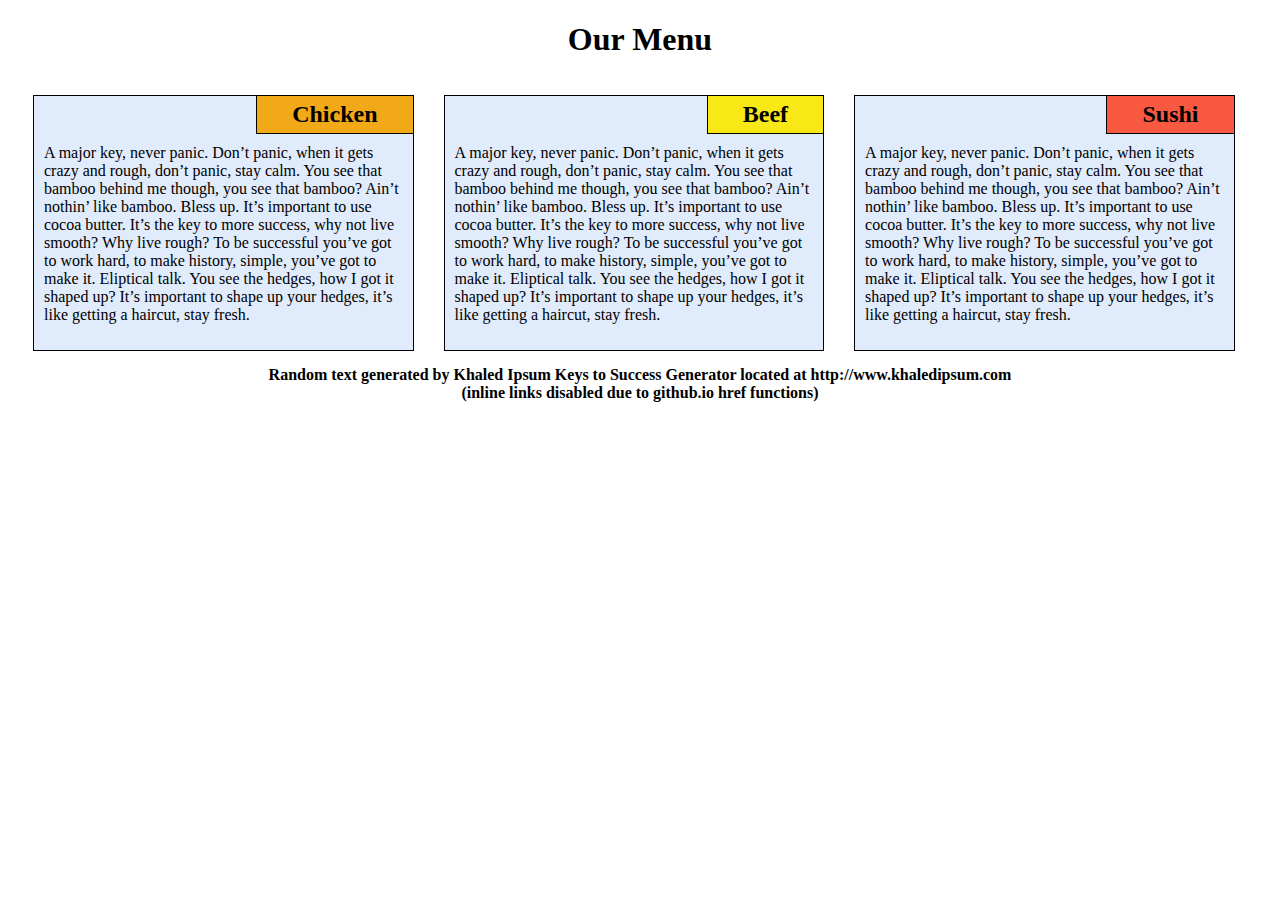
<file: module2-solution/index.html>
<!DOCTYPE html>
<html>
<head>
<title>Ben Anderson's Module 2 answer</title>
<meta charset="utf-8">
<meta name="viewport" content="width=device-width, initial-scale=1">
<link rel="stylesheet" href="css/style.css">
</head>
<body>
<div class="row">
	<h1>Our Menu</h1>
  <div class="col col-lg-4 col-md-6 col-sm-12">
    <div id="chicken" class="content">
      <h2>Chicken</h2>
	<p>A major key, never panic. Don’t panic, when it gets crazy and rough, don’t panic, stay calm. You see that bamboo behind me though, you see that bamboo? Ain’t nothin’ like bamboo. Bless up. It’s important to use cocoa butter. It’s the key to more success, why not live smooth? Why live rough? To be successful you’ve got to work hard, to make history, simple, you’ve got to make it. Eliptical talk. You see the hedges, how I got it shaped up? It’s important to shape up your hedges, it’s like getting a haircut, stay fresh.</p>
		</div>
	</div>
  <div class="col col-lg-4 col-md-6 col-sm-12">
    <div id="beef" class="content">
      <h2>Beef</h2>
<p>A major key, never panic. Don’t panic, when it gets crazy and rough, don’t panic, stay calm. You see that bamboo behind me though, you see that bamboo? Ain’t nothin’ like bamboo. Bless up. It’s important to use cocoa butter. It’s the key to more success, why not live smooth? Why live rough? To be successful you’ve got to work hard, to make history, simple, you’ve got to make it. Eliptical talk. You see the hedges, how I got it shaped up? It’s important to shape up your hedges, it’s like getting a haircut, stay fresh.</p>
		</div>
	</div>
  <div class="col col-lg-4 col-md-12 col-sm-12">
    <div id="sushi" class="content">
      <h2>Sushi</h2>
  <p>A major key, never panic. Don’t panic, when it gets crazy and rough, don’t panic, stay calm. You see that bamboo behind me though, you see that bamboo? Ain’t nothin’ like bamboo. Bless up. It’s important to use cocoa butter. It’s the key to more success, why not live smooth? Why live rough? To be successful you’ve got to work hard, to make history, simple, you’ve got to make it. Eliptical talk. You see the hedges, how I got it shaped up? It’s important to shape up your hedges, it’s like getting a haircut, stay fresh.</p>
		</div>
	</div>
</div>
</body>
<footer>Random text generated by Khaled Ipsum Keys to Success Generator located at http://www.khaledipsum.com 
	<br>
	(inline links disabled due to github.io href functions)</footer>
</html>
</file>
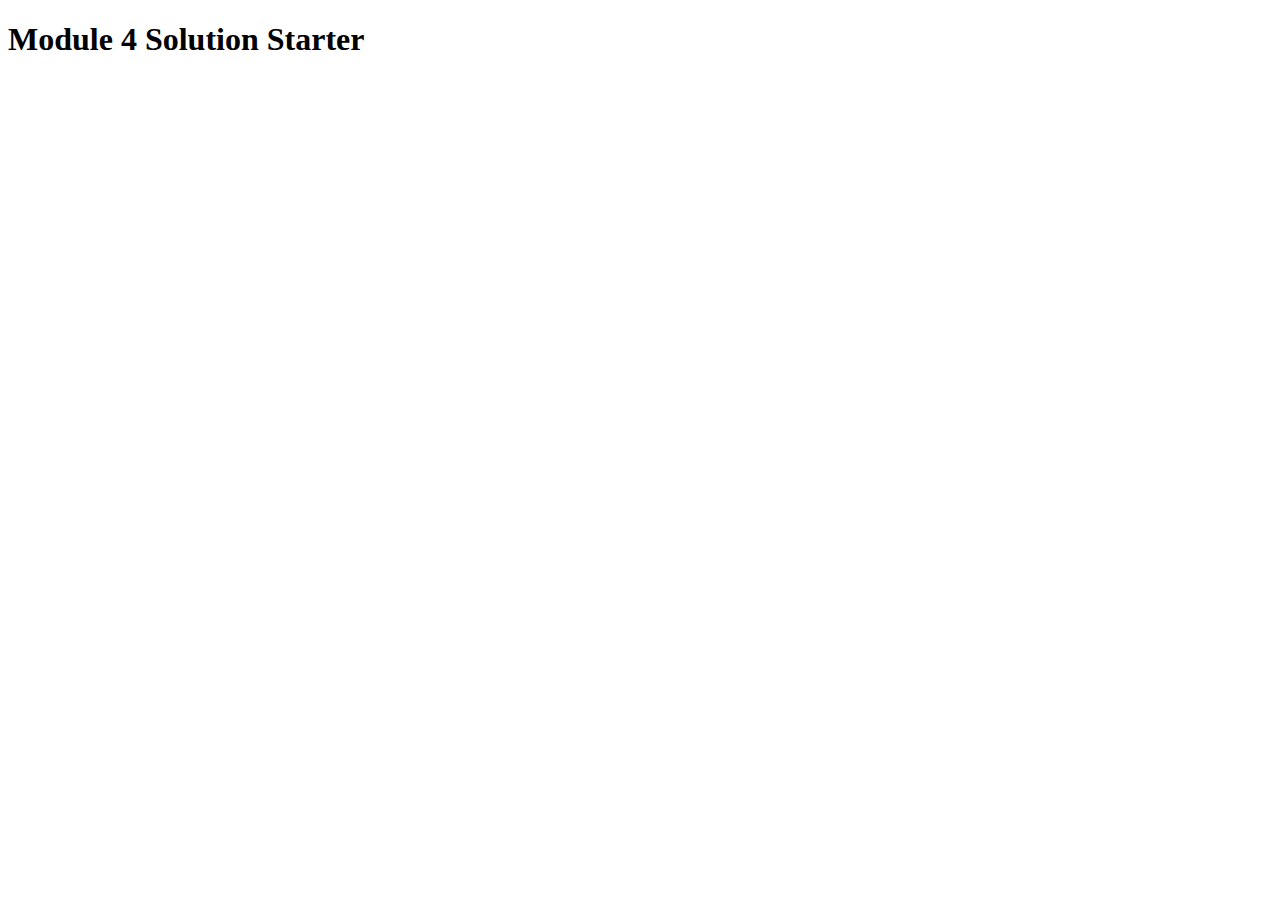
<file: module4-solution/index.html>
<!DOCTYPE html>
<html>
<head>
  <meta charset="utf-8">
  <title>Module 4 Solution Starter</title>
  <script src="SpeakHello.js"></script>
  <script src="SpeakGoodBye.js"></script>
  <script src="script.js"></script>
</head>
<body>
  <h1>Module 4 Solution Starter</h1>
</body>
</html>
</file>
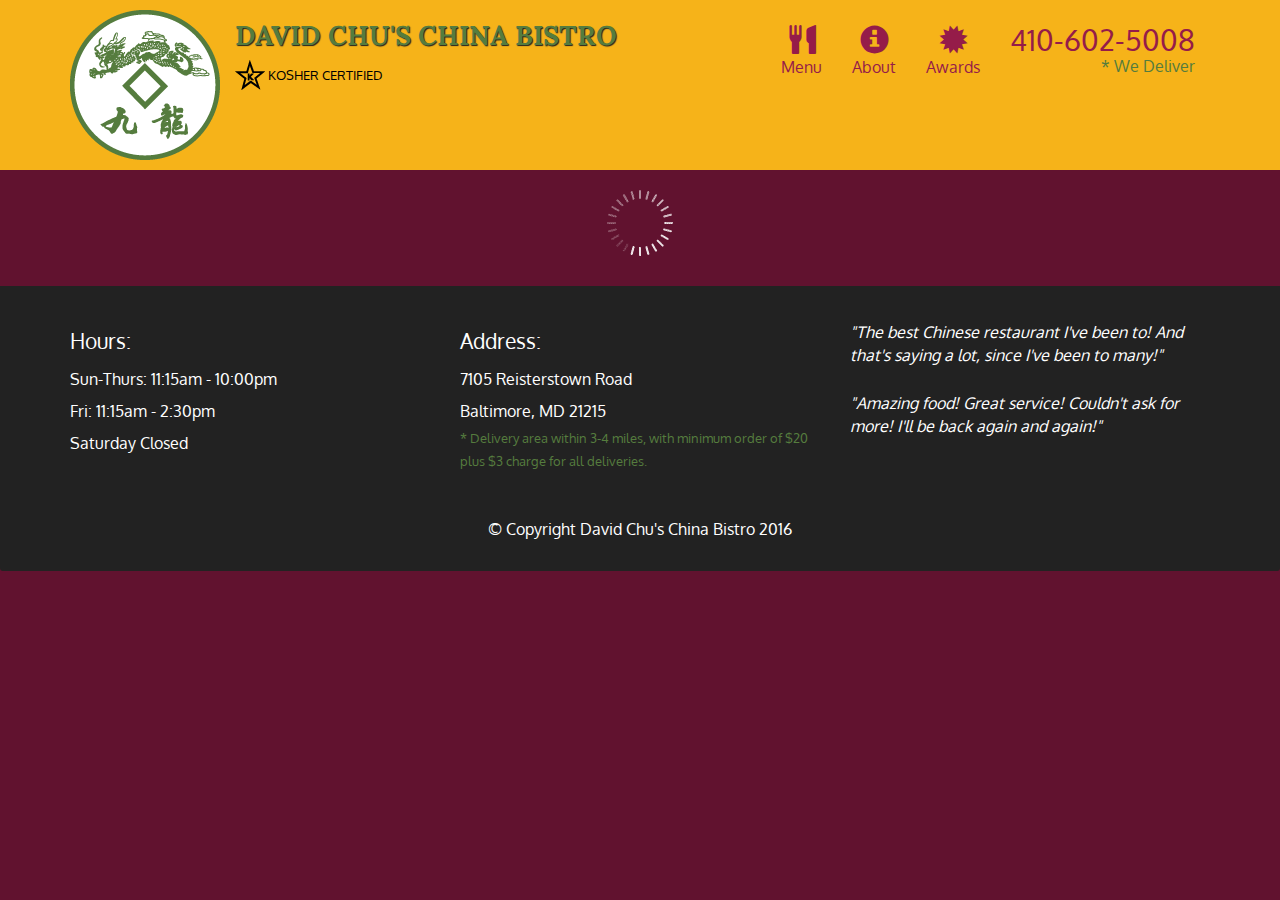
<file: module5-solution/index.html>
<!doctype html>
<html lang="en">
  <head>
    <meta charset="utf-8">
    <meta http-equiv="X-UA-Compatible" content="IE=edge">
    <meta name="viewport" content="width=device-width, initial-scale=1">
    <title>David Chu's China Bistro</title>
    <link rel="stylesheet" href="css/bootstrap.min.css">
    <link rel="stylesheet" href="css/styles.css">
    <link href='https://fonts.googleapis.com/css?family=Oxygen:400,300,700' rel='stylesheet' type='text/css'>
    <link href='https://fonts.googleapis.com/css?family=Lora' rel='stylesheet' type='text/css'>
  </head>
<body>
  <header>
    <nav id="header-nav" class="navbar navbar-default">
      <div class="container">
        <div class="navbar-header">
          <a href="index.html" class="pull-left visible-md visible-lg">
            <div id="logo-img" alt="Logo image"></div>
          </a>

          <div class="navbar-brand">
            <a href="index.html"><h1>David Chu's China Bistro</h1></a>
            <p>
              <img src="images/star-k-logo.png" alt="Kosher certification">
              <span>Kosher Certified</span>
            </p>
          </div>

          <button id="navbarToggle" type="button" class="navbar-toggle collapsed" data-toggle="collapse" data-target="#collapsable-nav" aria-expanded="false">
            <span class="sr-only">Toggle navigation</span>
            <span class="icon-bar"></span>
            <span class="icon-bar"></span>
            <span class="icon-bar"></span>
          </button>
        </div>
        
        <div id="collapsable-nav" class="collapse navbar-collapse">
           <ul id="nav-list" class="nav navbar-nav navbar-right">
            <li id="navHomeButton" class="visible-xs active">
              <a href="index.html">
                <span class="glyphicon glyphicon-home"></span> Home</a>
            </li>
            <li id="navMenuButton">
              <a href="#" onclick="$dc.loadMenuCategories();">
                <span class="glyphicon glyphicon-cutlery"></span><br class="hidden-xs"> Menu</a>
            </li>
            <li>
              <a href="#">
                <span class="glyphicon glyphicon-info-sign"></span><br class="hidden-xs"> About</a>
            </li>
            <li>
              <a href="#">
                <span class="glyphicon glyphicon-certificate"></span><br class="hidden-xs"> Awards</a>
            </li>
            <li id="phone" class="hidden-xs">
              <a href="tel:410-602-5008">
                <span>410-602-5008</span></a><div>* We Deliver</div>
            </li>
          </ul><!-- #nav-list -->
        </div><!-- .collapse .navbar-collapse -->
      </div><!-- .container -->
    </nav><!-- #header-nav -->
  </header>

  <div id="call-btn" class="visible-xs">
    <a class="btn" href="tel:410-602-5008">
    <span class="glyphicon glyphicon-earphone"></span>
    410-602-5008
    </a>
  </div>
  <div id="xs-deliver" class="text-center visible-xs">* We Deliver</div>

  <div id="main-content" class="container"></div>

  <footer class="panel-footer">
    <div class="container">
      <div class="row">
        <section id="hours" class="col-sm-4">
          <span>Hours:</span><br>
          Sun-Thurs: 11:15am - 10:00pm<br>
          Fri: 11:15am - 2:30pm<br>
          Saturday Closed
          <hr class="visible-xs">
        </section>
        <section id="address" class="col-sm-4">
          <span>Address:</span><br>
          7105 Reisterstown Road<br>
          Baltimore, MD 21215
          <p>* Delivery area within 3-4 miles, with minimum order of $20 plus $3 charge for all deliveries.</p>
          <hr class="visible-xs">
        </section>
        <section id="testimonials" class="col-sm-4">
          <p>"The best Chinese restaurant I've been to! And that's saying a lot, since I've been to many!"</p>
          <p>"Amazing food! Great service! Couldn't ask for more! I'll be back again and again!"</p>
        </section>
      </div>
      <div class="text-center">&copy; Copyright David Chu's China Bistro 2016</div>
    </div>
  </footer>

  <!-- jQuery (Bootstrap JS plugins depend on it) -->
  <script src="js/jquery-2.1.4.min.js"></script>
  <script src="js/bootstrap.min.js"></script>
  <script src="js/ajax-utils.js"></script>
  <script src="js/script.js"></script>
</body>
</html>
</file>
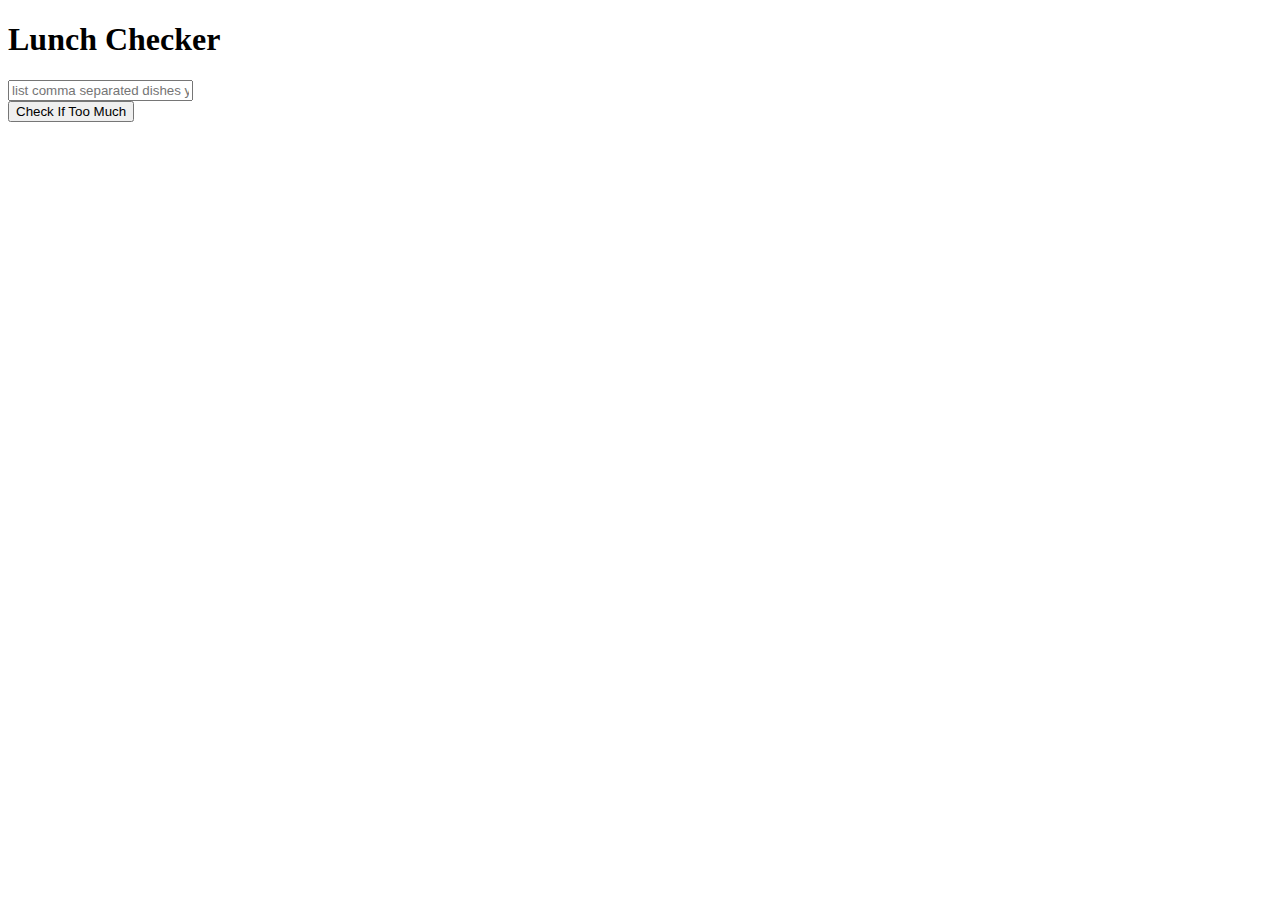
<file: angular/assignment1-solution/index.html>
<!doctype html>
<html>
  <head>
    <title>Lunch Checker</title>
    <meta name="viewport" content="width=device-width, initial-scale=1">
    <style>
      .message { font-size: 1.3em; font-weight: bold; }
    </style>
      <script src="angular.min.js"></script>
      <script src="app.js"></script>
  </head>
<body ng-app="lunchChecker">
   <div class="container">
     <h1>Lunch Checker</h1>
       <div ng-controller="lunchController">
           <div class="form-group">
               <input ng-model="input" id="lunch-menu" type="text"
                      placeholder="list comma separated dishes you usually have for lunch"
                      class="form-control">
           </div>
           <div class="form-group">
               <button ng-click="showMessage()" class="btn btn-default">Check If Too Much</button>
           </div>
           <div ng-model="message" class="form-group message">
               {{message}}
           </div>
       </div>
   </div>

</body>
</html>
</file>
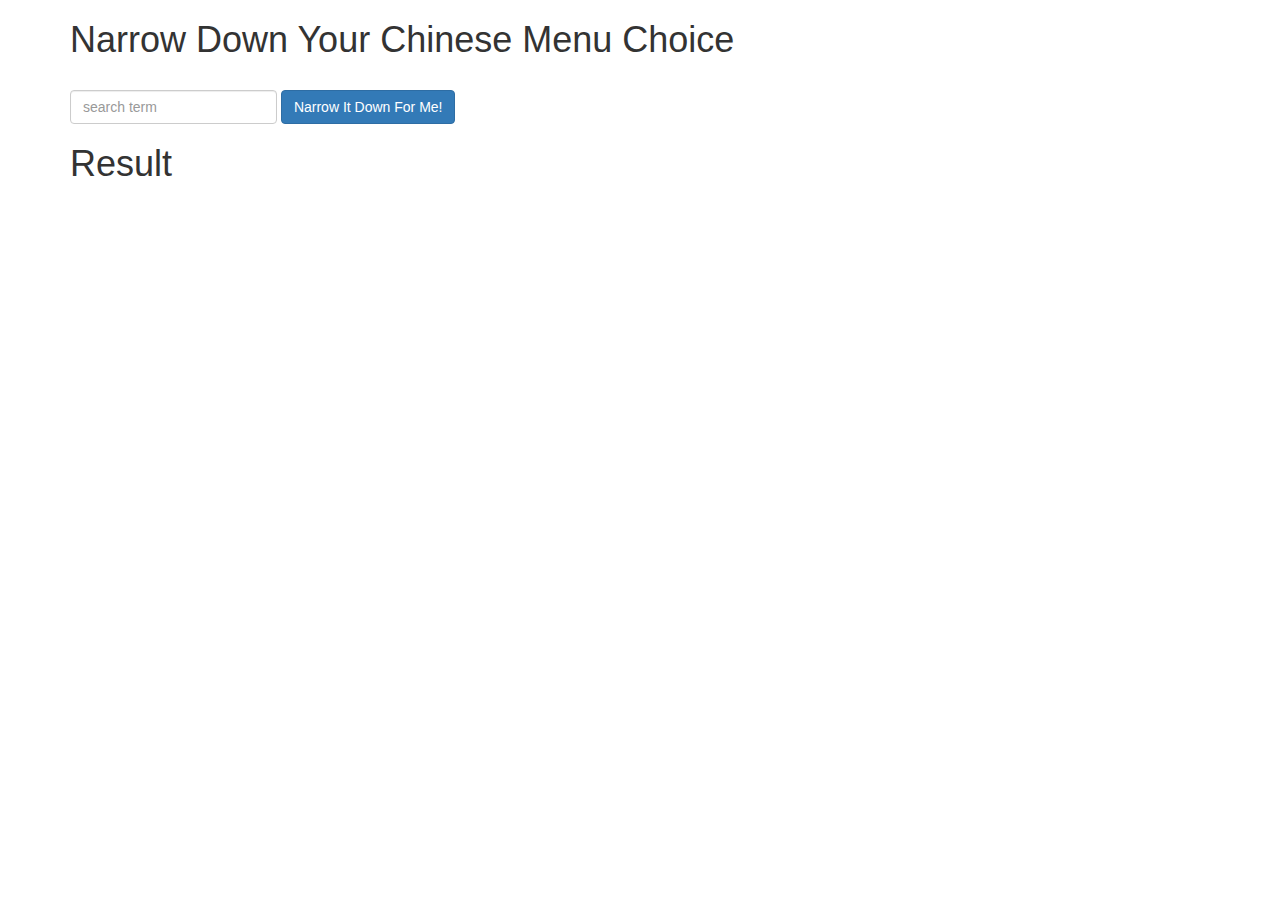
<file: angular/assignment3-solution/index.html>
<!doctype html>
<html lang="en" ng-app="NarrowItDownApp">
<head>
    <title>Narrow Down Your Menu Choice</title>
    <meta name="viewport" content="width=device-width, initial-scale=1">
    <link rel="stylesheet" href="styles/bootstrap.min.css">
    <link rel="stylesheet" href="styles/styles.css">

    <script src="js/angular.min.js"></script>
    <script src="js/app.js"></script>
</head>
<body>
    <div class="container" ng-controller="NarrowItDownController as ctrl">
        <h1>Narrow Down Your Chinese Menu Choice</h1>

        <form class="form-inline">
            <div class="form-group">
                <input type="text" placeholder="search term" class="form-control"
                       ng-model="ctrl.searchTerm">
            </div>
            <div class="form-group">

                <button class="btn btn-primary" ng-click="ctrl.narrowIt()">Narrow It Down For Me!</button>
            </div>
        </form>
        <!-- found-items should be implemented as a component -->
        <found-items found="ctrl.items" on-remove="ctrl.removeItem(index)"></found-items>
    </div>

</body>
</html>
</file>
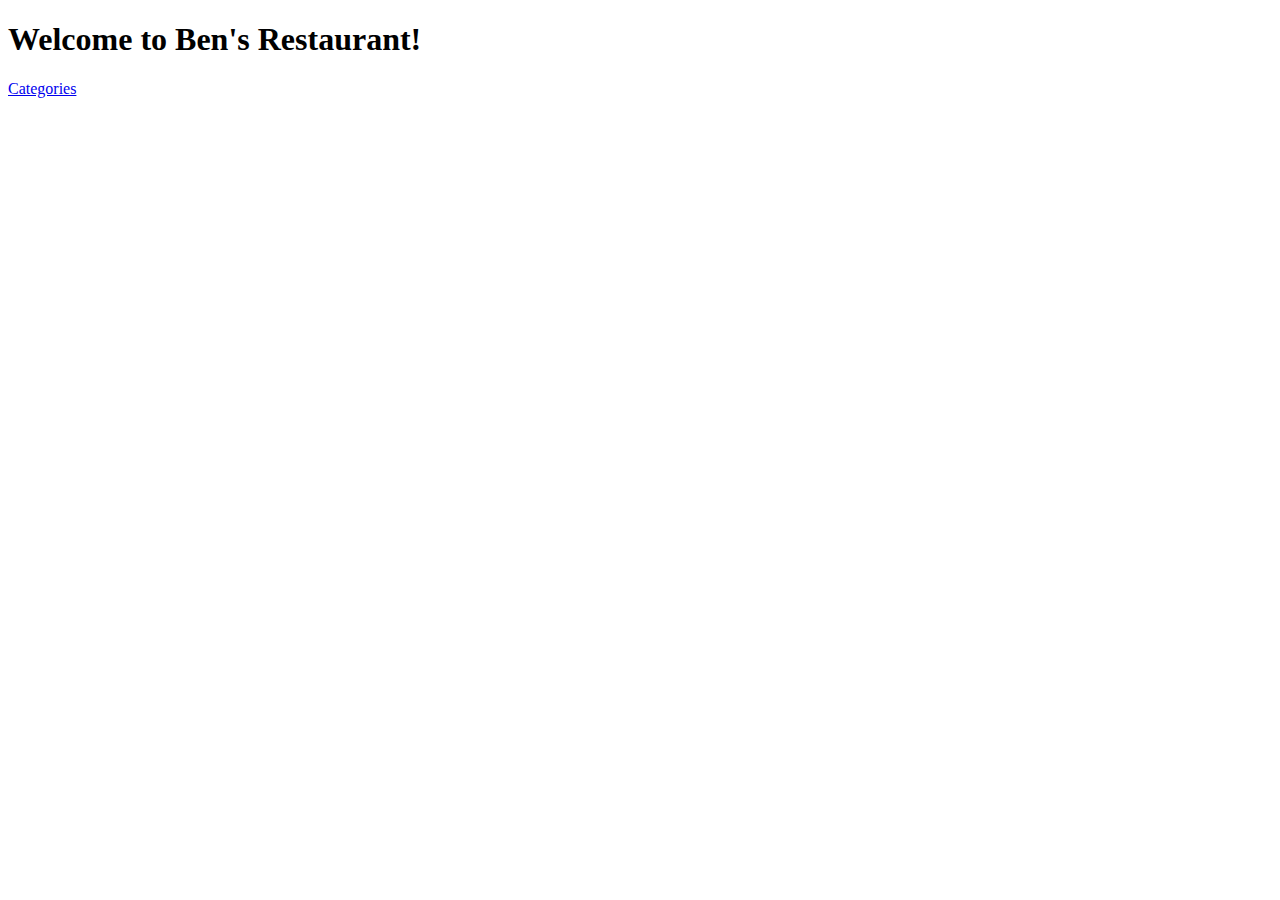
<file: angular/assignment4-solution/index.html>
﻿<!DOCTYPE html>
<html ng-app='MenuApp'>
<head>
    <meta charset="utf-8">
    <script src="lib/angular.min.js"></script>
    <script src="lib/angular-ui-router.min.js"></script>
    <script src="src/menuapp.module.js"></script>
    <script src="src/data.module.js"></script>
    <script src="src/menudata.service.js"></script>
    <script src="src/categories.component.js"></script>
    <script src="src/items.component.js"></script>
    <script src="src/routes.js"></script>
    <script src="src/categories.controller.js"></script>
    <script src="src/items.controller.js"></script>
    <title>Restaurant</title>
</head>
<body>
    <h1>Welcome to Ben's Restaurant!</h1>
    <ui-view></ui-view>
</body>
</html>
</file>
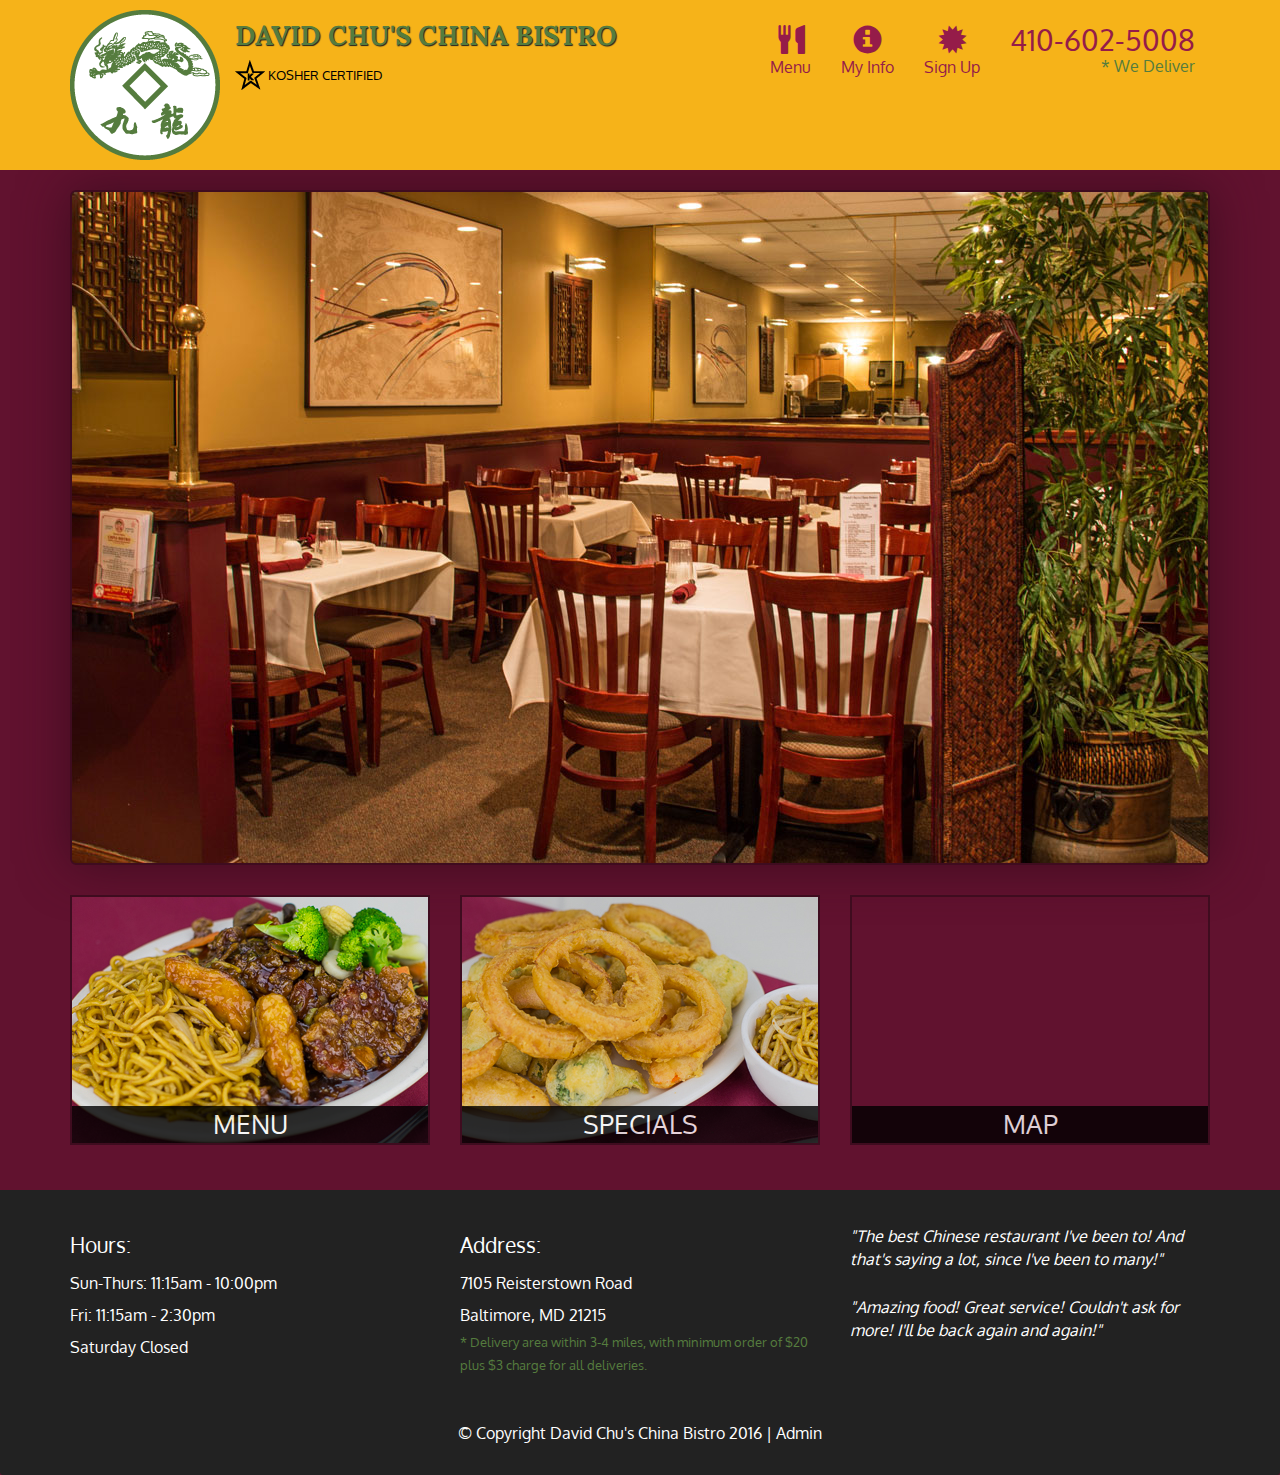
<file: angular/assignment5-solution/index.html>
<!DOCTYPE html>
<html lang="en">
<head>
    <meta charset="utf-8">
    <meta http-equiv="X-UA-Compatible" content="IE=edge">
    <meta name="viewport" content="width=device-width, initial-scale=1">
    <title>David Chu's China Bistro</title>
    <link href='https://fonts.googleapis.com/css?family=Oxygen:400,300,700' rel='stylesheet' type='text/css'>
    <link href='https://fonts.googleapis.com/css?family=Lora' rel='stylesheet' type='text/css'>
    <link rel="stylesheet" href="css/bootstrap.min.css">
    <link rel="stylesheet" href="css/restaurant.css">
    <link rel="stylesheet" href="css/common.css">
</head>
<body ng-app="restaurant" ng-strict-di>

    <!-- Fixed position loading indicator -->
    <loading class="loading-indicator"></loading>

    <header>
        <nav id="header-nav" class="navbar navbar-default">
            <div class="container">
                <div class="navbar-header">
                    <a href="index.html" class="pull-left visible-md visible-lg">
                        <div id="logo-img" alt="Logo image"></div>
                    </a>

                    <div class="navbar-brand">
                        <a href="index.html"><h1>David Chu's China Bistro</h1></a>
                        <p>
                            <img src="images/star-k-logo.png" alt="Kosher certification">
                            <span>Kosher Certified</span>
                        </p>
                    </div>

                    <button id="navbarToggle" type="button" class="navbar-toggle collapsed" data-toggle="collapse" data-target="#collapsable-nav" aria-expanded="false">
                        <span class="sr-only">Toggle navigation</span>
                        <span class="icon-bar"></span>
                        <span class="icon-bar"></span>
                        <span class="icon-bar"></span>
                    </button>
                </div>

                <div id="collapsable-nav" class="collapse navbar-collapse">
                    <ul id="nav-list" class="nav navbar-nav navbar-right">
                        <li id="navHomeButton" class="visible-xs">
                            <a href="index.html">
                                <span class="glyphicon glyphicon-home"></span> Home
                            </a>
                        </li>
                        <li id="navMenuButton" ui-sref-active="active">
                            <a ui-sref="public.menu">
                                <span class="glyphicon glyphicon-cutlery"></span><br class="hidden-xs"> Menu
                            </a>
                        </li>
                        <li ui-sref-active="active">
                            <a ui-sref="public.myinfo">
                                <span class="glyphicon glyphicon-info-sign"></span><br class="hidden-xs"> My Info
                            </a>
                        </li>
                        <li ui-sref-active="active">
                            <a ui-sref="public.signup">
                                <span class="glyphicon glyphicon-certificate"></span><br class="hidden-xs"> Sign Up
                            </a>
                        </li>
                        <li id="phone" class="hidden-xs">
                            <a href="tel:410-602-5008">
                                <span>410-602-5008</span>
                            </a><div>* We Deliver</div>
                        </li>
                    </ul><!-- #nav-list -->
                </div><!-- .collapse .navbar-collapse -->
            </div><!-- .container -->
        </nav><!-- #header-nav -->
    </header>

    <div id="call-btn" class="visible-xs">
        <a class="btn" href="tel:410-602-5008">
            <span class="glyphicon glyphicon-earphone"></span>
            410-602-5008
        </a>
    </div>
    <div id="xs-deliver" class="text-center visible-xs">* We Deliver</div>

    <ui-view>
        <div class="text-center initial-loading">
            <h2>Loading Site...</h2>
        </div>
    </ui-view>

    <footer class="panel-footer">
        <div class="container">
            <div class="row">
                <section id="hours" class="col-sm-4">
                    <span>Hours:</span><br>
                    Sun-Thurs: 11:15am - 10:00pm<br>
                    Fri: 11:15am - 2:30pm<br>
                    Saturday Closed
                    <hr class="visible-xs">
                </section>
                <section id="address" class="col-sm-4">
                    <span>Address:</span><br>
                    7105 Reisterstown Road<br>
                    Baltimore, MD 21215
                    <p>* Delivery area within 3-4 miles, with minimum order of $20 plus $3 charge for all deliveries.</p>
                    <hr class="visible-xs">
                </section>
                <section id="testimonials" class="col-sm-4">
                    <p>"The best Chinese restaurant I've been to! And that's saying a lot, since I've been to many!"</p>
                    <p>"Amazing food! Great service! Couldn't ask for more! I'll be back again and again!"</p>
                </section>
            </div>
            <div class="text-center">
                &copy; Copyright David Chu's China Bistro 2016 |
                <a ui-sref="admin.auth">Admin</a>
            </div>
        </div>
    </footer>

    <!-- Libs -->
    <script src="lib/jquery-2.1.4.min.js"></script>
    <script src="lib/bootstrap.min.js"></script>
    <script src="lib/angular.min.js"></script>
    <script src="lib/angular-ui-router.min.js"></script>

    <!-- Main Restaurant Module -->
    <script src="src/restaurant.module.js"></script>

    <!-- Common Module -->
    <script src="src/common/common.module.js"></script>
    <script src="src/common/loading/loading.component.js"></script>
    <script src="src/common/loading/loading.interceptor.js"></script>
    <script src="src/common/menu.service.js"></script>
    <script src="src/common/myinfo.service.js"></script>

    <!-- Public Module -->
    <script src="src/public/public.module.js"></script>
    <script src="src/public/public.routes.js"></script>
    <script src="src/public/menu/menu.controller.js"></script>
    <script src="src/public/menu-category/menu-category.component.js"></script>
    <script src="src/public/menu-items/menu-items.controller.js"></script>
    <script src="src/public/menu-item/menu-item.component.js"></script>
    <script src="src/public/signup/signup.controller.js"></script>
    <script src="src/public/myinfo/myinfo.controller.js"></script>

    <!-- ADMIN SITE -->
    <!--Application files -->

</body>

</html>
</file>
<file: module2-solution/css/style.css>
/********** Base styles **********/
html {
  box-sizing: border-box;
}

*, *:before, *:after {
  box-sizing: inherit;
}

h1 {
  font-size: 200%;
  text-align: center;
}

footer{
	text-align: center;
	font-weight: bold;
	position: relative;
	bottom: 0px;
}
.content{
	color: #000000;
	background-color: #e0ebfc;
	padding: 0px 10px 10px 10px;
	border: 1px solid #000000;
	margin: 15px;
}
.content p{
	clear: right;
}
.content h2 {
	text-align: right;
	float: right;
	padding: 5px 35px;
	border-bottom: 1px solid #000000;
	border-left: 1px solid #000000;
	margin: 0px -10px 10px 0px;
}

#chicken h2 {
	background-color: #f2a918;
}

#beef h2{
	background-color: #f7e816;
}

#sushi h2{
	background-color: #f95940;
}
.row {
  width: 100%;
  padding: 0px 10px;

}

/********** Small devices **********/
@media (max-width: 767px) {
  .col-sm-1, .col-sm-2, .col-sm-3, .col-sm-4, .col-sm-5, .col-sm-6, .col-sm-7, .col-sm-8, .col-sm-9, .col-sm-10, .col-sm-11, .col-sm-12 {
    float: left;
  }
 .col-sm-12 {
    width: 100%;
  }
}

/********** Medium devices **********/
@media (min-width: 768px) and (max-width: 991px) {
  .col-md-1, .col-md-2, .col-md-3, .col-md-4, .col-md-5, .col-md-6, .col-md-7, .col-md-8, .col-md-9, .col-md-10, .col-md-11, .col-md-12 {
    float: left;
  }

  .col-md-6 {
    width: 50%;
  }

  .col-md-12 {
    width: 100%;
  }
}

/********** Large devices **********/
@media (min-width: 992px) {
  .col-lg-1, .col-lg-2, .col-lg-3, .col-lg-4, .col-lg-5, .col-lg-6, .col-lg-7, .col-lg-8, .col-lg-9, .col-lg-10, .col-lg-11, .col-lg-12 {
    float: left;
  }

  .col-lg-4 {
    width: 33%;
  }
}
</file>
<file: module5-solution/css/styles.css>
body {
  font-size: 16px;
  color: #fff;
  background-color: #61122f;
  font-family: 'Oxygen', sans-serif;
}

/** HEADER **/
#header-nav {
  background-color: #f6b319;
  border-radius: 0;
  border: 0;
}

#logo-img {
  background: url('../images/restaurant-logo_large.png') no-repeat;
  width: 150px;
  height: 150px;
  margin: 10px 15px 10px 0;
}

.navbar-brand {
  padding-top: 25px;
}
.navbar-brand h1 { /* Restaurant name */
  font-family: 'Lora', serif;
  color: #557c3e;
  font-size: 1.5em;
  text-transform: uppercase;
  font-weight: bold;
  text-shadow: 1px 1px 1px #222;
  margin-top: 0;
  margin-bottom: 0;
  line-height: .75;
}
.navbar-brand a:hover, .navbar-brand a:focus {
  text-decoration: none;
}
.navbar-brand p { /* Kosher cert */
  color: #000;
  text-transform: uppercase;
  font-size: .7em;
  margin-top: 15px;
}
.navbar-brand p span { /* Star-K */
  vertical-align: middle;
}

#nav-list {
  margin-top: 10px;
}
#nav-list a {
  color: #951C49;
  text-align: center;
}
#nav-list a:hover {
  background: #E7E7E7;
}
#nav-list a span {
  font-size: 1.8em;
}

#phone {
  margin-top: 5px;
}
#phone a { /* Phone number */
  text-align: right;
  padding-bottom: 0;
}
#phone div { /* We Deliver */
  color: #557c3e;
  text-align: right;
  padding-right: 15px;
}

.navbar-header button.navbar-toggle, .navbar-header .icon-bar {
  border: 1px solid #61122f;
}
.navbar-header button.navbar-toggle {
  clear: both;
  margin-top: -30px;
}
/* END HEADER */

/* FOOTER */
.panel-footer {
  margin-top: 30px;
  padding-top: 35px;
  padding-bottom: 30px;
  background-color: #222;
  border-top: 0;
}
.panel-footer div.row {
  margin-bottom: 35px;
}
#hours, #address {
  line-height: 2;
}
#hours > span, #address > span {
  font-size: 1.3em;
}
#address p {
  color: #557c3e;
  font-size: .8em;
  line-height: 1.8;
}
#testimonials {
  font-style: italic;
}
#testimonials p:nth-child(2) {
  margin-top: 25px;
}
/* END FOOTER */



/* HOME PAGE */
.container .jumbotron {
  box-shadow: 0 0 50px #3F0C1F;
  border: 2px solid #3F0C1F;
}

#menu-tile, #specials-tile, #map-tile {
  height: 250px;
  width: 100%;
  margin-bottom: 15px;
  position: relative;
  border: 2px solid #3F0C1F;
  overflow: hidden;
}
#menu-tile:hover, #specials-tile:hover, #map-tile:hover {
  box-shadow: 0 1px 5px 1px #cccccc;
}
#menu-tile {
  background: url('../images/menu-tile.jpg') no-repeat;
  background-position: center;
}
#specials-tile {
  background: url('../images/specials-tile.jpg') no-repeat;
  background-position: center;
}
#menu-tile span, #specials-tile span, #map-tile span {
  position: absolute;
  bottom: 0;
  right: 0;
  width: 100%;
  text-align: center;
  font-size: 1.6em;
  text-transform: uppercase;
  background-color: #000;
  color: #fff;
  opacity: .8;
}
/* END HOME PAGE */

/* MENU CATEGORIES PAGE */
.category-tile { 
  position: relative;
  border: 2px solid #3F0C1F;
  overflow: hidden;
  width: 200px;
  height: 200px;
  margin: 0 auto 15px;
}
.category-tile span {
  position: absolute;
  bottom: 0;
  right: 0;
  width: 100%;
  text-align: center;
  font-size: 1.2em;
  text-transform: uppercase;
  background-color: #000;
  color: #fff;
  opacity: .8;
}
.category-tile:hover {
  box-shadow: 0 1px 5px 1px #cccccc;
}

#menu-categories-title + div {
  margin-bottom: 50px;
}
/* END MENU CATEGORIES PAGE */

/* SINGLE CATEGORY PAGE */
.menu-item-tile {
  margin-bottom: 25px;
}
.menu-item-tile hr {
  width: 80%;
}
.menu-item-tile .menu-item-price {
  font-size: 1.1em;
  text-align: right;
  margin-top: -15px;
  margin-right: -15px;
}
.menu-item-tile .menu-item-price span {
  font-size: .6em;
}
.menu-item-photo {
  position: relative;
  border: 2px solid #3F0C1F; 
  overflow: hidden;
  padding: 0;
  margin-right: -15px;
  margin-left: auto;
  margin-bottom: 20px;
  max-width: 250px;
}
.menu-item-photo div {
  position: absolute;
  bottom: 0;
  right: 0;
  width: 80px;
  background-color: #557c3e;
  text-align: center;
}
.menu-item-description {
  padding-right: 30px;
}
h3.menu-item-title {
  margin: 0 0 10px;
}
.menu-item-details {
  font-size: .9em;
  font-style: italic;
}
/* END SINGLE CATEGORY PAGE */


/********** Large devices only **********/
@media (min-width: 1200px) {
  .container .jumbotron {
    background: url('../images/jumbotron_1200.jpg') no-repeat;
    height: 675px;
  }
}

/********** Medium devices only **********/
@media (min-width: 992px) and (max-width: 1199px) {
  /* Header */
  #logo-img {
    background: url('../images/restaurant-logo_medium.png') no-repeat;
    width: 100px;
    height: 100px;
    margin: 5px 5px 5px 0;
  }
  /* End Header */

  /* Home Page */
  .container .jumbotron {
    background: url('../images/jumbotron_992.jpg') no-repeat;
    height: 558px;
  }
  /* End Home Page */
}

/********** Small devices only **********/
@media (min-width: 768px) and (max-width: 991px) {
  /* Home Page */
  .container .jumbotron {
    background: url('../images/jumbotron_768.jpg') no-repeat;
    height: 432px;
  }
  /* End Home Page */
}

/********** Extra small devices only **********/
@media (max-width: 767px) {
  /* Header */
  .navbar-brand {
    padding-top: 10px;
    height: 80px;
  }
  .navbar-brand h1 { /* Restaurant name */
    padding-top: 10px;
    font-size: 5vw; /* 1vw = 1% of viewport width */
  }
  .navbar-brand p { /* Kosher cert */
    font-size: .6em;
    margin-top: 12px;
  }
  .navbar-brand p img { /* Star-K */
    height: 20px;
  }

  #collapsable-nav a { /* Collapsed nav menu text */
    font-size: 1.2em;
  }
  #collapsable-nav a span { /* Collapsed nav menu glyph */
    font-size: 1em;
    margin-right: 5px;
  }

  #call-btn > a {
    font-size: 1.5em;
    display: block;
    margin: 0 20px;
    padding: 10px;
    border: 2px solid #fff;
    background-color: #f6b319;
    color: #951c49;
  }
  #xs-deliver {
    margin-top: 5px;
    font-size: .7em;
    letter-spacing: .1em;
    text-transform: uppercase;
  }
  /* End Header */

  /* Footer */
  .panel-footer section {
    margin-bottom: 30px;
    text-align: center;
  }
  .panel-footer section:nth-child(3) {
    margin-bottom: 0; /* margin already exists on the whole row */
  }
  .panel-footer section hr {
    width: 50%;
  }
  /* End Footer */

  /* Home Page */
  .container .jumbotron {
    margin-top: 30px;
    padding: 0;
  }
  #menu-tile, #specials-tile {
    width: 360px;
    margin: 0 auto 15px;
  }

  .menu-item-photo {
    margin-right: auto;
  }
  .menu-item-tile .menu-item-price {
    text-align: center;
  }
  .menu-item-description {
    text-align: center;;
  }
}


/********** Super extra small devices Only :-) (e.g., iPhone 4) **********/
@media (max-width: 479px) {
  /* Header */
  .navbar-brand h1 { /* Restaurant name */
    padding-top: 5px;
    font-size: 6vw;
  }
  /* End Header */
  
  /* Home page */
  #menu-tile, #specials-tile {
    width: 280px;
    margin: 0 auto 15px;
  }

  .col-xxs-12 {
    position: relative;
    min-height: 1px;
    padding-right: 15px;
    padding-left: 15px;
    float: left;
    width: 100%;
  }
}
</file>
<file: angular/assignment3-solution/styles/styles.css>
h1 {
  margin-bottom: 30px;
}
input[type="text"] {
  width: 200px;
  float: left;
}
.narrow-button {
  float: left;
  margin-left: 10px;
}
.loader {
  display: none;
  margin-left: 5px;
  font-size: 10px;
  float: left;
  border-top: 1.1em solid rgba(147, 147, 147, 0.2);
  border-right: 1.1em solid rgba(147, 147, 147, 0.2);
  border-bottom: 1.1em solid rgba(147, 147, 147, 0.2);
  border-left: 1.1em solid #676767;
  -webkit-transform: translateZ(0);
  -ms-transform: translateZ(0);
  transform: translateZ(0);
  -webkit-animation: load8 1.1s infinite linear;
  animation: load8 1.1s infinite linear;
}
.loader,
.loader:after {
  border-radius: 50%;
  width: 3em;
  height: 3em;
}
@-webkit-keyframes load8 {
  0% {
    -webkit-transform: rotate(0deg);
    transform: rotate(0deg);
  }
  100% {
    -webkit-transform: rotate(360deg);
    transform: rotate(360deg);
  }
}
@keyframes load8 {
  0% {
    -webkit-transform: rotate(0deg);
    transform: rotate(0deg);
  }
  100% {
    -webkit-transform: rotate(360deg);
    transform: rotate(360deg);
  }
}
</file>
<file: angular/assignment5-solution/css/restaurant.css>
body {
  font-size: 16px;
  color: #fff;
  background-color: #61122f;
  font-family: 'Oxygen', sans-serif;
}

.initial-loading {
  margin-top: 60px;
}

/** HEADER **/
#header-nav {
  background-color: #f6b319;
  border-radius: 0;
  border: 0;
}

#logo-img {
  background: url('../images/restaurant-logo_large.png') no-repeat;
  width: 150px;
  height: 150px;
  margin: 10px 15px 10px 0;
}

.navbar-brand {
  padding-top: 25px;
}
.navbar-brand h1 { /* Restaurant name */
  font-family: 'Lora', serif;
  color: #557c3e;
  font-size: 1.5em;
  text-transform: uppercase;
  font-weight: bold;
  text-shadow: 1px 1px 1px #222;
  margin-top: 0;
  margin-bottom: 0;
  line-height: .75;
}
.navbar-brand a:hover, .navbar-brand a:focus {
  text-decoration: none;
}
.navbar-brand p { /* Kosher cert */
  color: #000;
  text-transform: uppercase;
  font-size: .7em;
  margin-top: 15px;
}
.navbar-brand p span { /* Star-K */
  vertical-align: middle;
}

#nav-list {
  margin-top: 10px;
}
#nav-list a {
  color: #951C49;
  text-align: center;
}
#nav-list a:hover {
  background: #E7E7E7;
}
#nav-list a span {
  font-size: 1.8em;
}

#phone {
  margin-top: 5px;
}
#phone a { /* Phone number */
  text-align: right;
  padding-bottom: 0;
}
#phone div { /* We Deliver */
  color: #557c3e;
  text-align: right;
  padding-right: 15px;
}

.navbar-header button.navbar-toggle, .navbar-header .icon-bar {
  border: 1px solid #61122f;
}
.navbar-header button.navbar-toggle {
  clear: both;
  margin-top: -30px;
}
/* END HEADER */

/* FOOTER */
.panel-footer {
  margin-top: 30px;
  padding-top: 35px;
  padding-bottom: 30px;
  background-color: #222;
  border-top: 0;
}
.panel-footer div.row {
  margin-bottom: 35px;
}
#hours, #address {
  line-height: 2;
}
#hours > span, #address > span {
  font-size: 1.3em;
}
#address p {
  color: #557c3e;
  font-size: .8em;
  line-height: 1.8;
}
#testimonials {
  font-style: italic;
}
#testimonials p:nth-child(2) {
  margin-top: 25px;
}
a[ui-sref="admin.auth"] {
  color: #fff;
}
/* END FOOTER */

/********** Medium devices only **********/
@media (min-width: 992px) and (max-width: 1199px) {
  /* Header */
  #logo-img {
    background: url('../images/restaurant-logo_medium.png') no-repeat;
    width: 100px;
    height: 100px;
    margin: 5px 5px 5px 0;
  }
  /* End Header */
}


/********** Extra small devices only **********/
@media (max-width: 767px) {
  /* Header */
  .navbar-brand {
    padding-top: 10px;
    height: 80px;
  }
  .navbar-brand h1 { /* Restaurant name */
    padding-top: 10px;
    font-size: 5vw; /* 1vw = 1% of viewport width */
  }
  .navbar-brand p { /* Kosher cert */
    font-size: .6em;
    margin-top: 12px;
  }
  .navbar-brand p img { /* Star-K */
    height: 20px;
  }

  #collapsable-nav a { /* Collapsed nav menu text */
    font-size: 1.2em;
  }
  #collapsable-nav a span { /* Collapsed nav menu glyph */
    font-size: 1em;
    margin-right: 5px;
  }

  #call-btn > a {
    font-size: 1.5em;
    display: block;
    margin: 0 20px;
    padding: 10px;
    border: 2px solid #fff;
    background-color: #f6b319;
    color: #951c49;
  }
  #xs-deliver {
    margin-top: 5px;
    font-size: .7em;
    letter-spacing: .1em;
    text-transform: uppercase;
  }
  /* End Header */

  /* Footer */
  .panel-footer section {
    margin-bottom: 30px;
    text-align: center;
  }
  .panel-footer section:nth-child(3) {
    margin-bottom: 0; /* margin already exists on the whole row */
  }
  .panel-footer section hr {
    width: 50%;
  }
  /* End Footer */
}


/********** Super extra small devices Only :-) (e.g., iPhone 4) **********/
@media (max-width: 479px) {
  /* Header */
  .navbar-brand h1 { /* Restaurant name */
    padding-top: 5px;
    font-size: 6vw;
  }
  /* End Header */
}
</file>
<file: angular/assignment5-solution/css/common.css>
.loading-indicator {
    display: block;
    width: 70px;
    position: fixed;
    left: 0;
    right: 0;
    margin: 0 auto;
    top: 40%;
    z-index: 100;
    background-color: #FFF;
}

.loading-indicator img {
    width: 70px;
    background-color: #FFF;
}

.ui-view-placeholder {
    margin-top: 60px;
}
</file>
